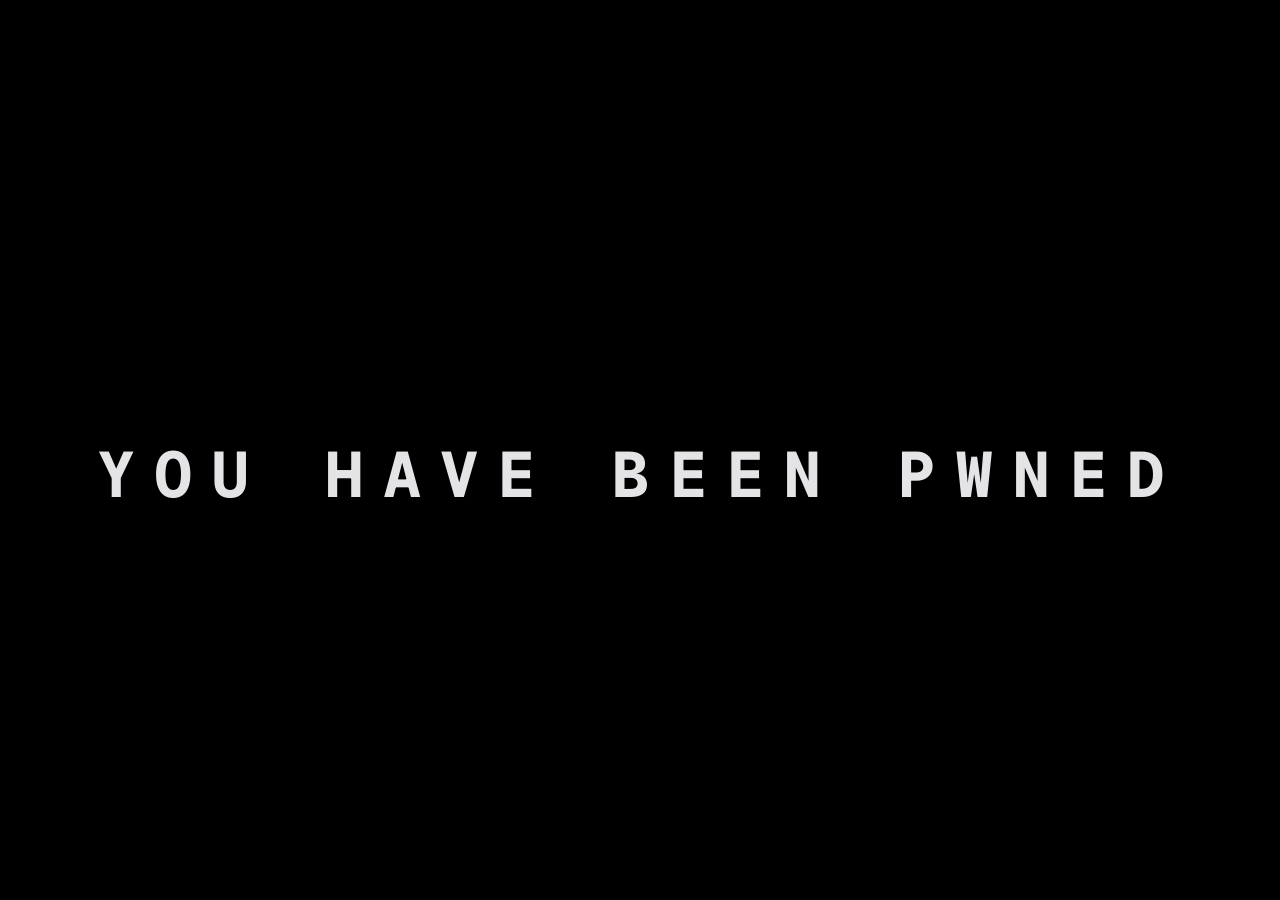
<file: pwned/index.html>
<!DOCTYPE html>
<html lang="en">
    <head>
        <meta charset="UTF-8">
        <meta name="viewport" content="width=device-width, initial-scale=1.0">
        <title>pwned</title>
        <link rel="icon" href="../favicon.ico" type="image/x-icon">
        <link rel="stylesheet" href="https://fonts.googleapis.com/css2?family=Geist+Mono:wght@300&display=swap">
        <style>
            body {
                font-family: "Geist Mono", monospace;
                font-weight: 300;
                background: #000;
                color: #e4e4e7;
                min-height: 100vh;
                margin: 0;
                display: flex;
                flex-direction: column;
                align-items: center;
                justify-content: center;
                gap: 1rem;
            }
            #note {
                font-size: clamp(0.75rem, 3vw, 1rem);
                letter-spacing: 0.2em;
                text-transform: uppercase;
                text-align: center;
                color: #71717a;
                padding: 0 1rem;
            }
            h1 {
                font-size: clamp(1.5rem, 8vw, 4rem);
                letter-spacing: 0.3em;
                text-transform: uppercase;
                text-align: center;
                padding: 1rem;
                margin: 0;
            }
        </style>
    </head>
    <body>
        <p id="note"></p>
        <h1>You have been pwned</h1>
        <script>
            const note = new URLSearchParams(location.search).get("msg");
            if (note) {
                document.getElementById("note").textContent = note;
            }
        </script>
    </body>
</html>
</file>
